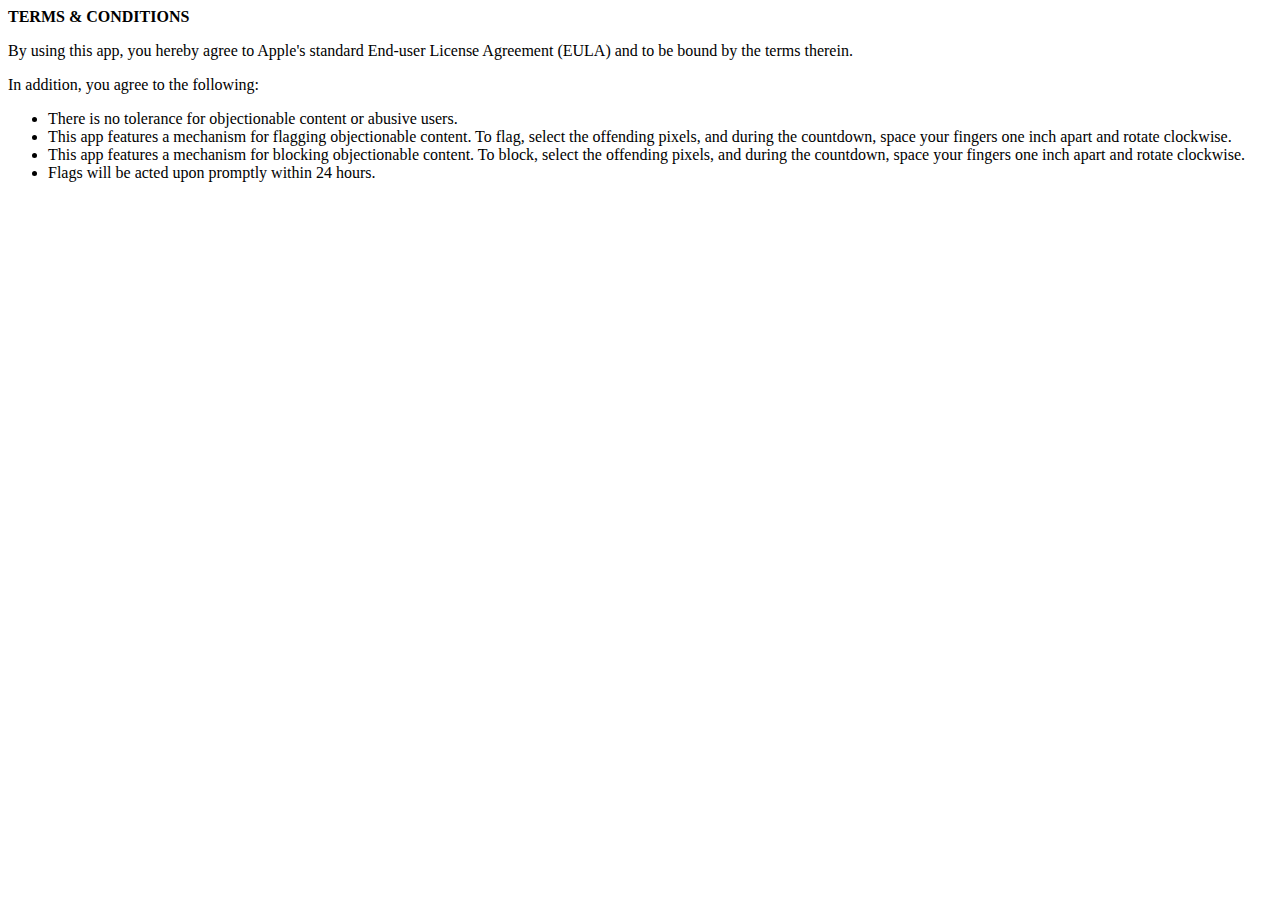
<file: ioseula.html>
<body>
<b>TERMS & CONDITIONS</b><p>
By using this app, you hereby agree to Apple's standard End-user License Agreement (EULA) and to be bound by the terms therein.<p>
In addition, you agree to the following:<p>
<ul>
<li>
There is no tolerance for objectionable content or abusive users.</li>
<li>
This app features a mechanism for flagging objectionable content.  To flag, select the offending pixels, and during the countdown, space your fingers one inch apart and rotate clockwise.</li>
<li>
This app features a mechanism for blocking objectionable content.  To block, select the offending pixels, and during the countdown, space your fingers one inch apart and rotate clockwise.</li>
<li>
Flags will be acted upon promptly within 24 hours.</li>
</ul>
</body>
</file>
